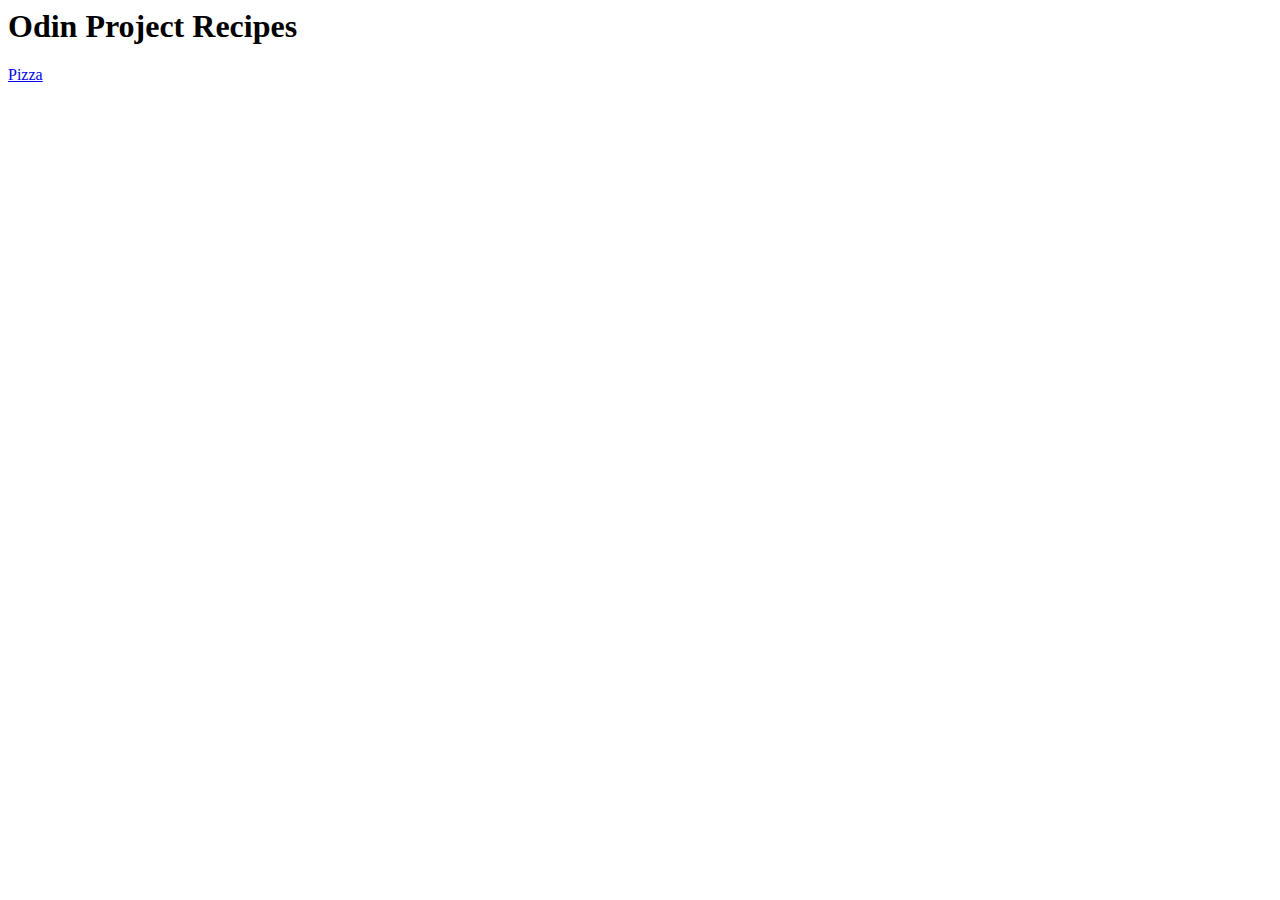
<file: index.html>
<!DOCTYPE html lang="en">
<html>
    <head>
        <meta charset="utf-8">
        <title>Recipes</title>
    </head>

    <body>
        <h1>Odin Project Recipes</h1>
        <a href="recipies/pizza.html">Pizza</a>
    </body>
</html>
</file>
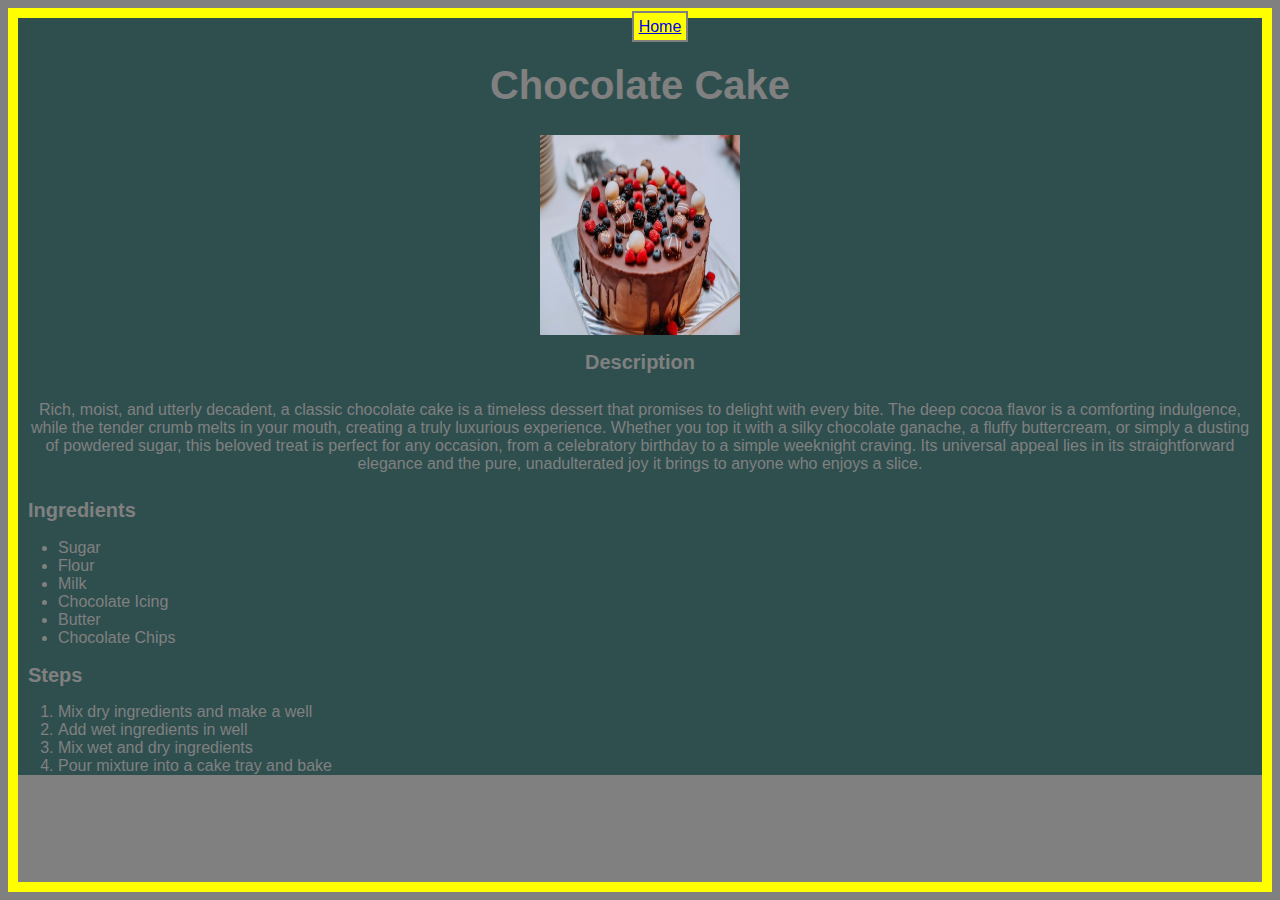
<file: recipes/chocolate-cake.html>
<!DOCTYPE html lang="en">
<html>
    <head>
        <meta charset="utf-8">
        <title>Chocolate Cake</title>
        <link rel="stylesheet" href="../style.css">
    </head>
    <body>
        <div class="main-body">
            <ul class="nav">
                <li>
        <a href="../index.html">Home</a></li>
            </ul>
        <h1 class="page-title">Chocolate Cake</h1>
        <img src="images/chocolate-cake.jpg" width="200" height="200">
        <h2 class="sub-heading">Description</h2>
        <p class="description-text">
            Rich, moist, and utterly decadent, a classic chocolate cake is a timeless dessert that promises 
            to delight with every bite. The deep cocoa flavor is a comforting indulgence, 
            while the tender crumb melts in your mouth, creating a truly luxurious experience. 
            Whether you top it with a silky chocolate ganache, a fluffy buttercream, 
            or simply a dusting of powdered sugar, this beloved treat is perfect for any occasion, 
            from a celebratory birthday to a simple weeknight craving. Its universal appeal lies in 
            its straightforward elegance and the pure, unadulterated joy it brings to anyone who enjoys a slice.
        </p>
        <h2 class="sub-heading method">Ingredients</h2>
        <ul class="method-content">
            <li>Sugar</li>
            <li>Flour</li>
            <li>Milk</li>
            <li>Chocolate Icing</li>
            <li>Butter</li>
            <li>Chocolate Chips</li>
        </ul>
        <h2 class="sub-heading method">Steps</h2>
        <ol class="method-content">
            <li>Mix dry ingredients and make a well</li>
            <li>Add wet ingredients in well</li>
            <li>Mix wet and dry ingredients</li>
            <li>Pour mixture into a cake tray and bake</li>
        </ol>
       </div>
    </body>
</html>
</file>
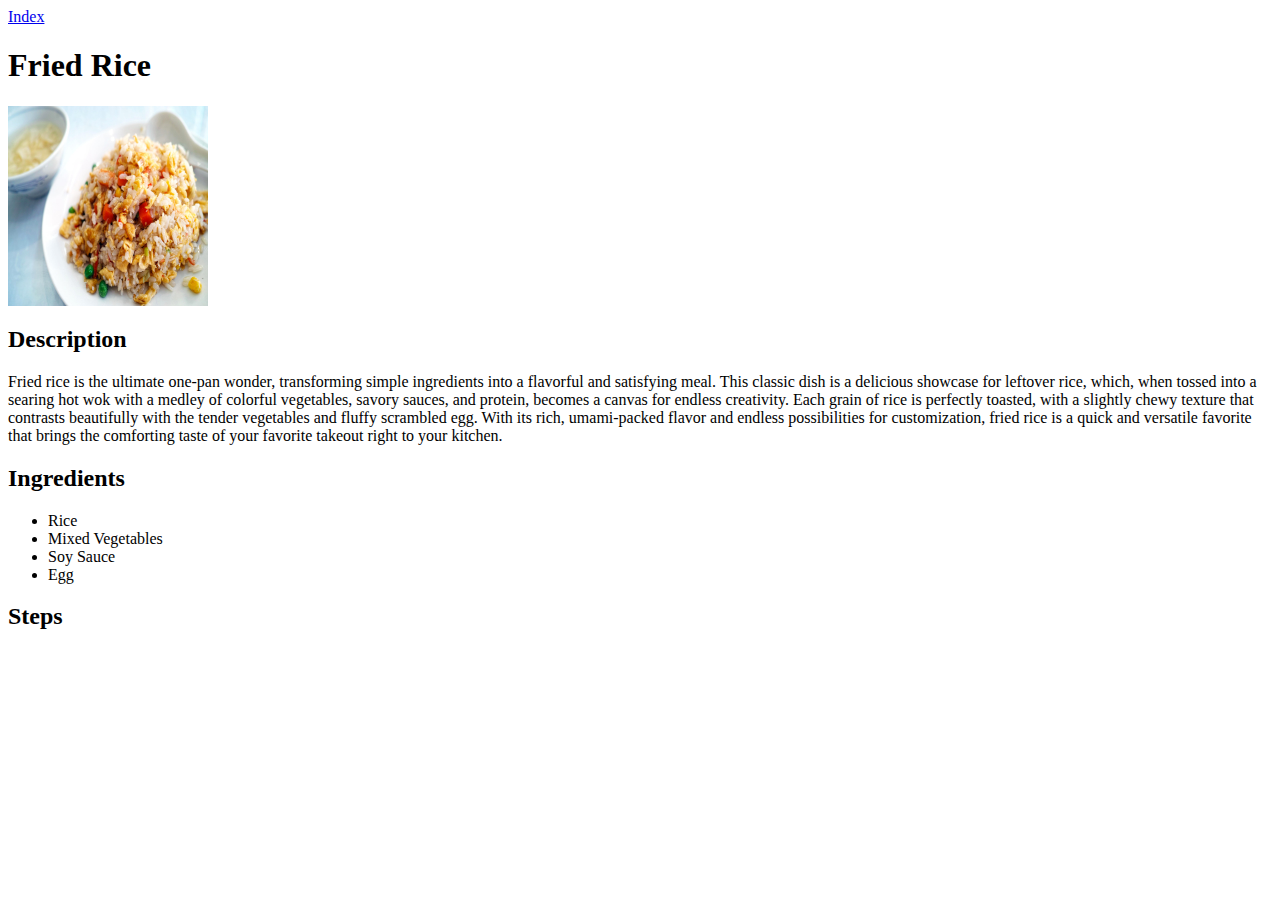
<file: recipes/fried-rice.html>
<!DOCTYPE html lang="en">
<html>
    <head>
        <meta charset="utf-8">
        <title>Fried Rice</title>
    </head>
    <body>
        <a href="../index.html">Index</a>
        <h1>Fried Rice</h1>
        <img src="images/fried-rice.jpg" width="200" height="200">
        <h2>Description</h2>
        <p>
            Fried rice is the ultimate one-pan wonder, transforming simple ingredients into a flavorful and satisfying meal. 
            This classic dish is a delicious showcase for leftover rice, which, when tossed into a searing hot wok with a medley 
            of colorful vegetables, savory sauces, and protein, becomes a canvas for endless creativity. 
            Each grain of rice is perfectly toasted, with a slightly chewy texture that contrasts beautifully with the tender 
            vegetables and fluffy scrambled egg. With its rich, umami-packed flavor and endless possibilities for customization, 
            fried rice is a quick and versatile favorite that brings the comforting 
            taste of your favorite takeout right to your kitchen.
        </p>
        <h2>Ingredients</h2>
        <ul>
            <li>Rice</li>
            <li>Mixed Vegetables</li>
            <li>Soy Sauce</li>
            <li>Egg</li>
        </ul>
        <h2>Steps</h2>
        <ol></ol>
    </body>
</html>
</file>
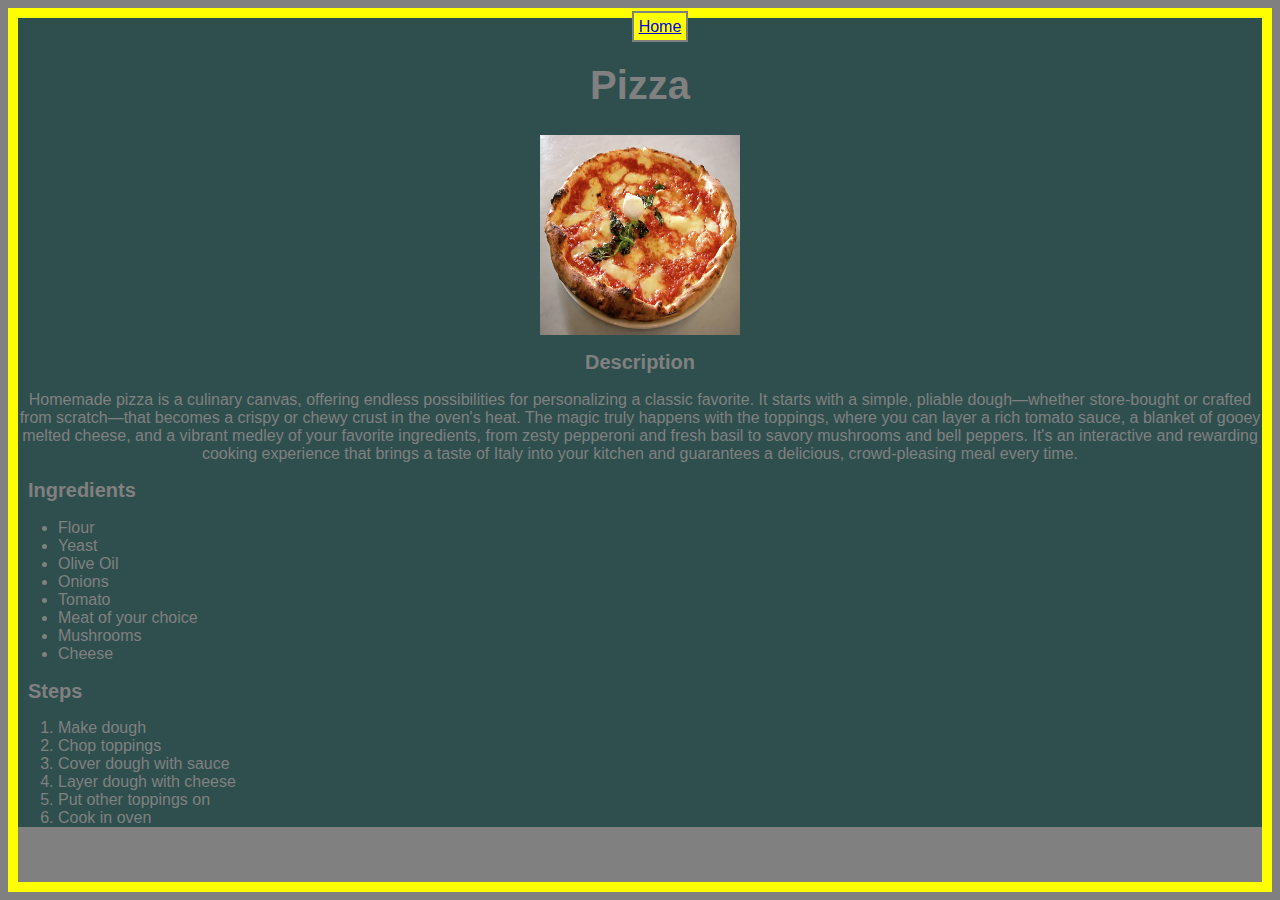
<file: recipes/pizza.html>
<!DOCTYPE html lang="en">
<html>
    <head>
        <meta charset="utf-8">
        <title>Pizza</title>
        <link rel="stylesheet" href="../style.css">
    </head>
    <body>
        <div class="main-body">
            <ul class="nav">
                <li><a href="../index.html">Home</a></li>
            </ul>
        
        <h1 class="page-title">Pizza</h1>
        <img src="images/pizza.jpg" width="200" height="200">
        <h2 class="sub-heading">Description</h2>
        <p>
            Homemade pizza is a culinary canvas, offering endless possibilities for personalizing a classic favorite. 
            It starts with a simple, pliable dough—whether store-bought or crafted from scratch—that becomes a 
            crispy or chewy crust in the oven's heat. The magic truly happens with the toppings, where you can 
            layer a rich tomato sauce, a blanket of gooey melted cheese, and a vibrant medley of your favorite ingredients, 
            from zesty pepperoni and fresh basil to savory mushrooms and bell peppers. It's an interactive and rewarding 
            cooking experience that brings a taste of Italy into your kitchen and guarantees a delicious, 
            crowd-pleasing meal every time.
        </p>
        <h2 class="sub-heading method">Ingredients</h2>
        <ul class="method-content">
            <li>Flour</li>
            <li>Yeast</li>
            <li>Olive Oil</li>
            <li>Onions</li>
            <li>Tomato</li>
            <li>Meat of your choice</li>
            <li>Mushrooms</li>
            <li>Cheese</li>
        </ul>
        <h2 class="sub-heading method">Steps</h2>
        <ol class="method-content">
            <li>Make dough</li>
            <li>Chop toppings</li>
            <li>Cover dough with sauce</li>
            <li>Layer dough with cheese</li>
            <li>Put other toppings on</li>
            <li>Cook in oven</li>
        </ol>
        </div>
    </body>
</html>
</file>
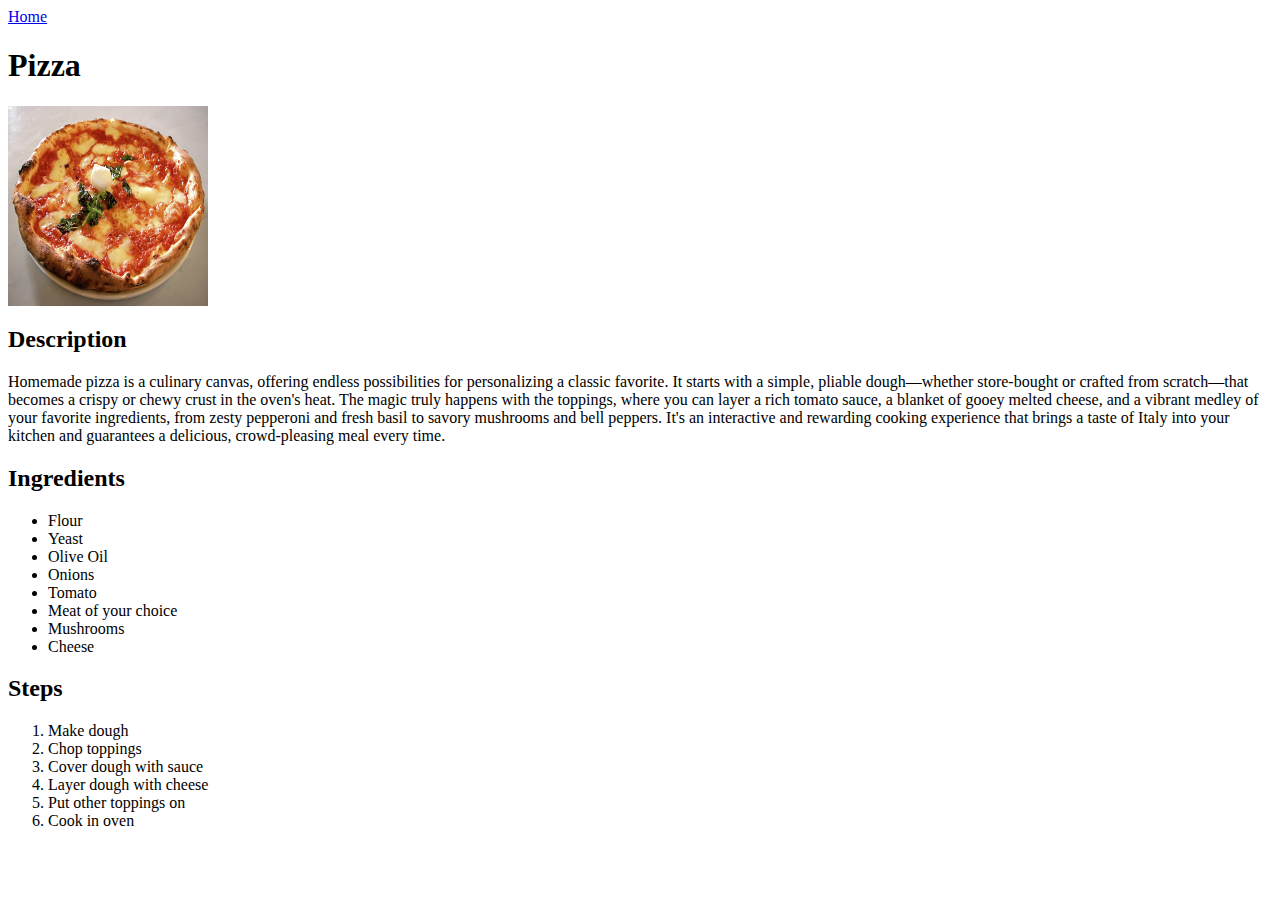
<file: recipies/pizza.html>
<!DOCTYPE html lang="en">
<html>
    <head>
        <meta charset="utf8">
        <title>Pizza</title>
    </head>
    <body>
        <a href="../index.html">Home</a>
        <h1>Pizza</h1>
        <img src="images/pizza.jpg" width="200" height="200">
        <h2>Description</h2>
        <p>
            Homemade pizza is a culinary canvas, offering endless possibilities for personalizing a classic favorite. 
            It starts with a simple, pliable dough—whether store-bought or crafted from scratch—that becomes a 
            crispy or chewy crust in the oven's heat. The magic truly happens with the toppings, where you can 
            layer a rich tomato sauce, a blanket of gooey melted cheese, and a vibrant medley of your favorite ingredients, 
            from zesty pepperoni and fresh basil to savory mushrooms and bell peppers. It's an interactive and rewarding 
            cooking experience that brings a taste of Italy into your kitchen and guarantees a delicious, 
            crowd-pleasing meal every time.
        </p>
        <h2>Ingredients</h2>
        <ul>
            <li>Flour</li>
            <li>Yeast</li>
            <li>Olive Oil</li>
            <li>Onions</li>
            <li>Tomato</li>
            <li>Meat of your choice</li>
            <li>Mushrooms</li>
            <li>Cheese</li>
        </ul>
        <h2>Steps</h2>
        <ol>
            <li>Make dough</li>
            <li>Chop toppings</li>
            <li>Cover dough with sauce</li>
            <li>Layer dough with cheese</li>
            <li>Put other toppings on</li>
            <li>Cook in oven</li>
        </ol>
    </body>
</html>
</file>
<file: style.css>
* {
    font-family: sans-serif;
}

body {
    background-color: gray;
    border: 10px solid yellow;
}

.main-body {
    margin: auto;
    background-color: darkslategray;
    color: gray;
    text-align: center;
}

.page-title {
    font-size: 40px;
}

.sub-heading {
    font-size: 20px;
}

.sub-heading.method {
    text-align: left;
    padding-left: 10px;
}

.method-content {
    text-align: left;
}

.nav li{
    display: inline;
    background-color: yellow;
    padding: 5px;
    border: solid gray 2px;
}

.description-text {
    padding: 10px;
}
</file>
